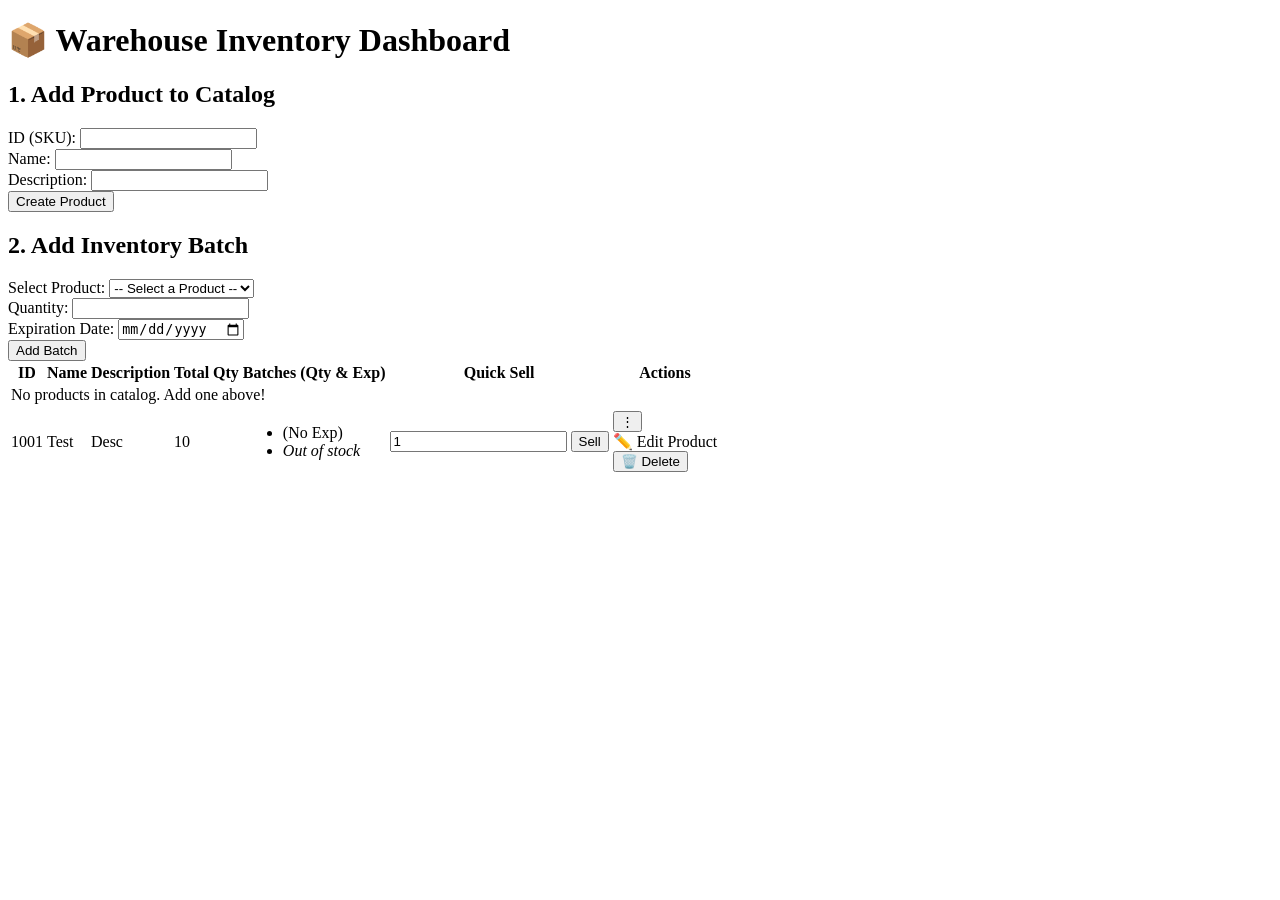
<file: src/main/resources/templates/index.html>
<!DOCTYPE html>
<html xmlns:th="http://www.thymeleaf.org">
<head>
    <meta charset="UTF-8">
    <title>Warehouse Inventory System</title>
    <link rel="stylesheet" th:href="@{/css/styles.css}">
    <script th:src="@{/js/index.js}" defer></script>
</head>
<body>
<div class="container">
    <h1>📦 Warehouse Inventory Dashboard</h1>

    <div th:if="${successMessage}"
         class="alert alert-success"
         th:text="${successMessage}"></div>

    <div th:if="${errorMessage}"
         class="alert alert-danger"
         th:text="${errorMessage}"></div>

    <div class="form-row">
        <div class="form-container">
            <h2>1. Add Product to Catalog</h2>

            <form th:action="@{/web/products/add}"
                  th:object="${newProduct}"
                  method="post">

                <div class="form-group">
                    <label for="new-product-id">ID (SKU):</label>
                    <input type="text" id="new-product-id" th:field="*{id}" required>
                </div>

                <div class="form-group">
                    <label for="new-product-name">Name:</label>
                    <input type="text" id="new-product-name" th:field="*{name}" required>
                </div>

                <div class="form-group">
                    <label for="new-product-description">Description:</label>
                    <input type="text" id="new-product-description" th:field="*{description}">
                </div>

                <button type="submit" class="btn btn-primary">Create Product</button>
            </form>
        </div>

        <div class="form-container batch-container">
            <h2>2. Add Inventory Batch</h2>

            <form th:action="@{/web/products/batches/add}" method="post">
                <div class="form-group">
                    <label for="productId">Select Product:</label>
                    <select id="productId" name="productId" required>
                        <option value="" disabled selected>-- Select a Product --</option>
                        <option th:each="p : ${products}"
                                th:value="${p.id}"
                                th:text="|${p.name} (${p.id})|"></option>
                    </select>
                </div>

                <div class="form-group">
                    <label for="quantity">Quantity:</label>
                    <input type="number" id="quantity" name="quantity" min="1" required>
                </div>

                <div class="form-group">
                    <label for="expirationDate">Expiration Date:</label>
                    <input type="date" id="expirationDate" name="expirationDate">
                </div>

                <button type="submit" class="btn btn-primary btn-batch">Add Batch</button>
            </form>
        </div>
    </div>

    <table>
        <thead>
        <tr>
            <th>ID</th>
            <th>Name</th>
            <th>Description</th>
            <th>Total Qty</th>
            <th>Batches (Qty &amp; Exp)</th>
            <th>Quick Sell</th>
            <th class="actions-heading">Actions</th>
        </tr>
        </thead>

        <tbody>
        <tr th:if="${products.empty}">
            <td colspan="7" class="empty-message">
                No products in catalog. Add one above!
            </td>
        </tr>

        <tr th:each="product : ${products}">
            <td th:text="${product.id}">1001</td>
            <td th:text="${product.name}">Test</td>
            <td th:text="${product.description}">Desc</td>

            <td th:text="${product.getTotalQuantity()}"
                th:classappend="${product.getTotalQuantity() < 5} ? 'danger-text' : ''"
                class="total-quantity">
                10
            </td>

            <td>
                <ul class="batch-list">
                    <li th:each="batch : ${product.batches}">
                        <span th:text="${batch.quantity} + 'x'"></span>

                        <span th:if="${batch.expirationDate}"
                              th:text="' (Exp: ' + ${batch.expirationDate} + ')'"
                              th:style="${batch.expirationDate.isBefore(T(java.time.LocalDate).now())} ? 'color: red;' : ''"></span>

                        <span th:unless="${batch.expirationDate}">(No Exp)</span>
                    </li>

                    <li th:if="${product.batches.empty}">
                        <em>Out of stock</em>
                    </li>
                </ul>
            </td>

            <td>
                <form th:action="@{/web/products/sell}"
                      method="post"
                      class="sell-form">
                    <input type="hidden" name="id" th:value="${product.id}">

                    <input type="number"
                           name="amount"
                           class="sell-input"
                           min="1"
                           th:max="${product.getTotalQuantity()}"
                           value="1"
                           required>

                    <button type="submit"
                            class="btn-sell"
                            th:disabled="${product.getTotalQuantity() <= 0}">
                        Sell
                    </button>
                </form>
            </td>

            <td class="actions-cell">
                <div class="dropdown">
                    <button type="button"
                            class="dropbtn"
                            aria-label="Product actions"
                            aria-expanded="false">
                        &#8942;
                    </button>

                    <div class="dropdown-content">
                        <a th:href="@{/web/products/edit/{id}(id=${product.id})}">
                            ✏️ Edit Product
                        </a>

                        <form th:action="@{/web/products/delete}"
                              method="post"
                              onsubmit="return confirm('Are you sure you want to delete this product and all its batches?');">
                            <input type="hidden" name="id" th:value="${product.id}">
                            <button type="submit" class="text-danger">🗑️ Delete</button>
                        </form>
                    </div>
                </div>
            </td>
        </tr>
        </tbody>
    </table>
</div>
</body>
</html>
</file>
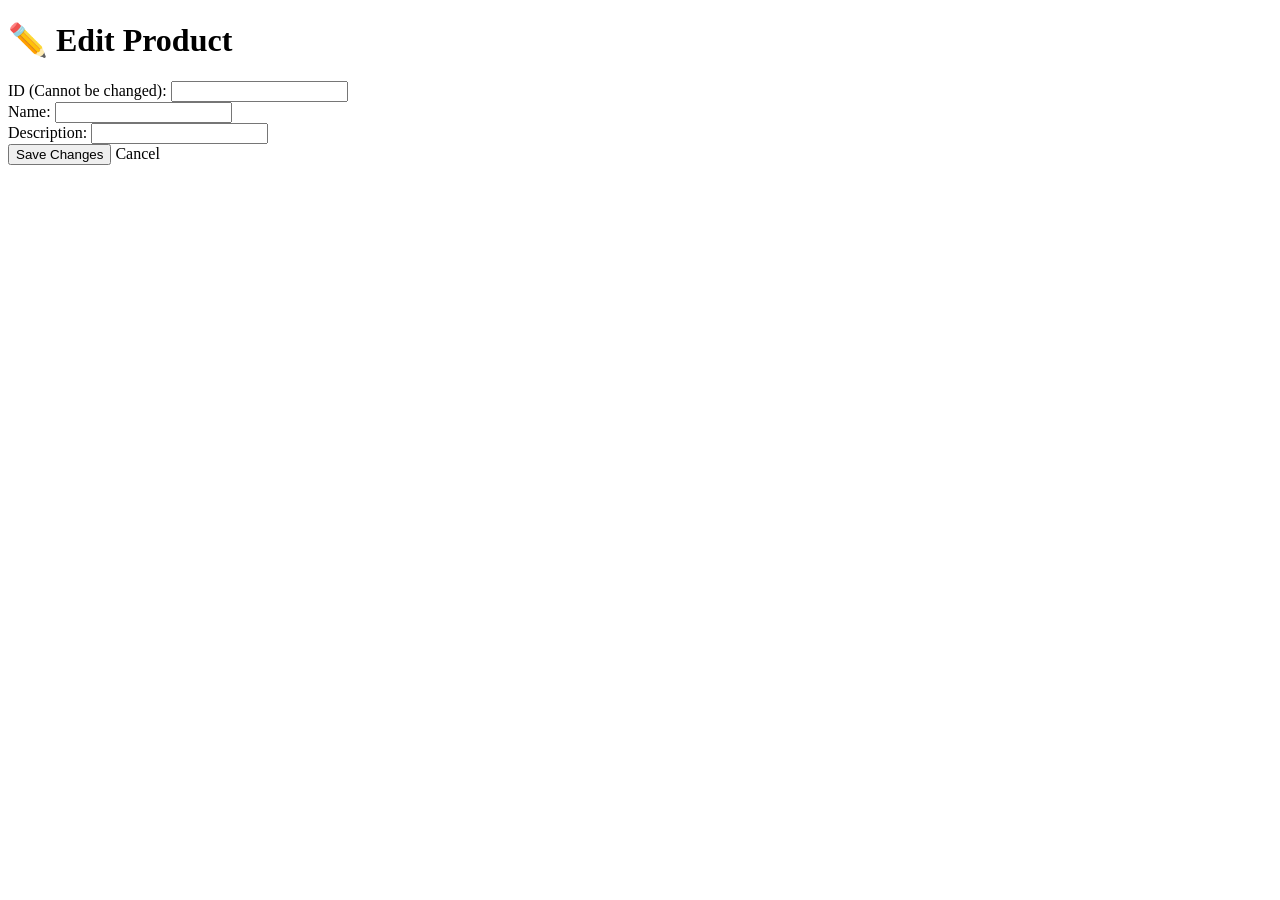
<file: src/main/resources/templates/edit-product.html>
<!DOCTYPE html>
<html xmlns:th="http://www.thymeleaf.org">
<head>
    <meta charset="UTF-8">
    <title>Edit Product - Warehouse System</title>
    <link rel="stylesheet" th:href="@{/css/styles.css}">
</head>
<body>
<div class="container edit-container">
    <h1>✏️ Edit Product</h1>

    <form th:action="@{/web/products/edit/{id}(id=${product.id})}"
          th:object="${product}"
          method="post">

        <div class="form-group">
            <label for="id">ID (Cannot be changed):</label>
            <input type="text" id="id" th:field="*{id}" readonly>
        </div>

        <div class="form-group">
            <label for="name">Name:</label>
            <input type="text" id="name" th:field="*{name}" required>
        </div>

        <div class="form-group">
            <label for="description">Description:</label>
            <input type="text" id="description" th:field="*{description}">
        </div>

        <div class="btn-group">
            <button type="submit" class="btn btn-primary">Save Changes</button>
            <a th:href="@{/}" class="btn btn-secondary">Cancel</a>
        </div>
    </form>
</div>
</body>
</html>
</file>
